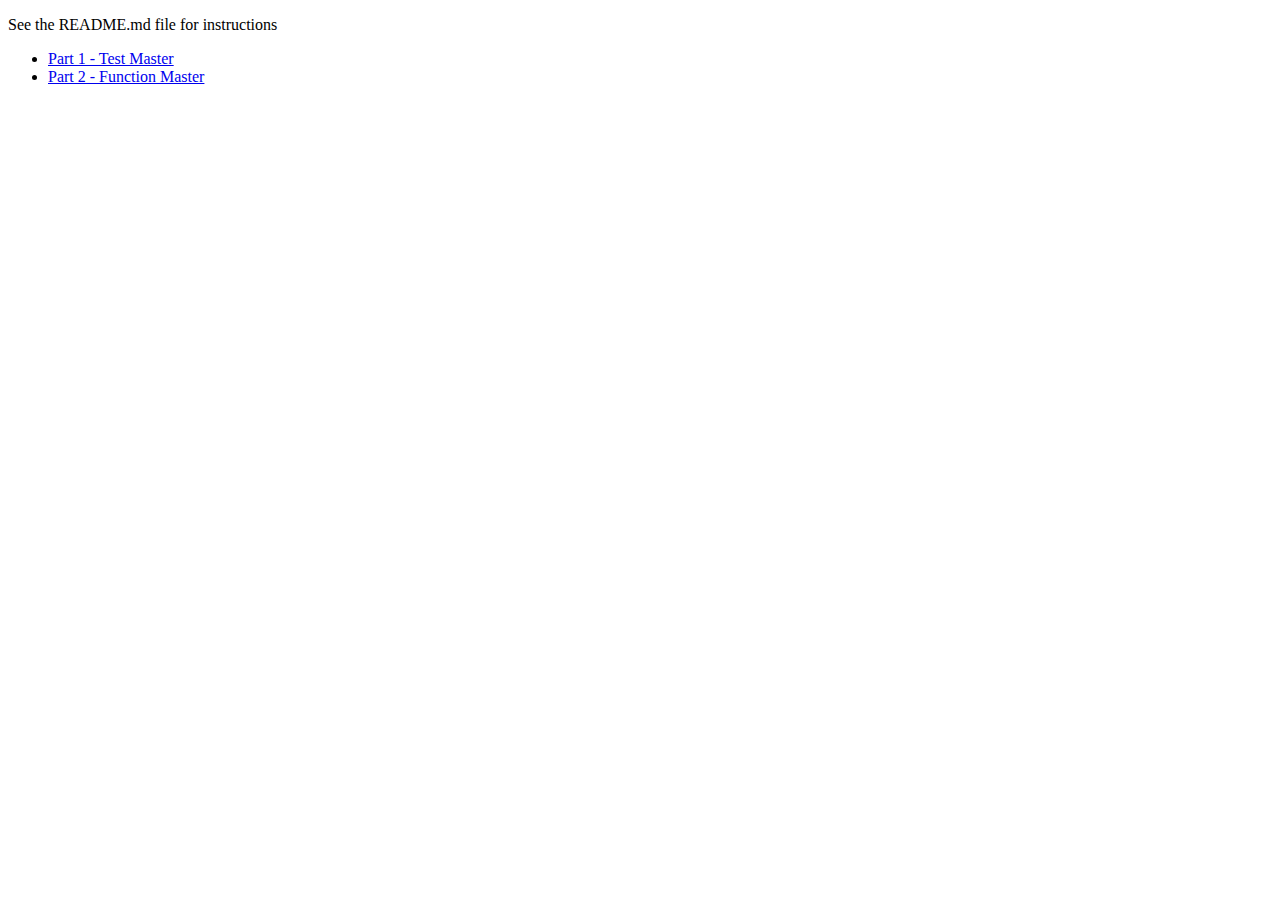
<file: projects/function-master/index.html>
<!doctype html>
<html>
    <head>
        <meta charset="utf-8">
        <title>Function Master</title>
        <meta name="description" content="Function Master: Learn to master the function">
    </head>
    <body>
        <div>
            <p>See the README.md file for instructions</p>
            <ul>
              <li><a href="test-master.html">Part 1 - Test Master</a></li>
              <li><a href="function-master.html">Part 2 - Function Master</a></li>
            </ul>
        </div>
    </body>
</html>
</file>
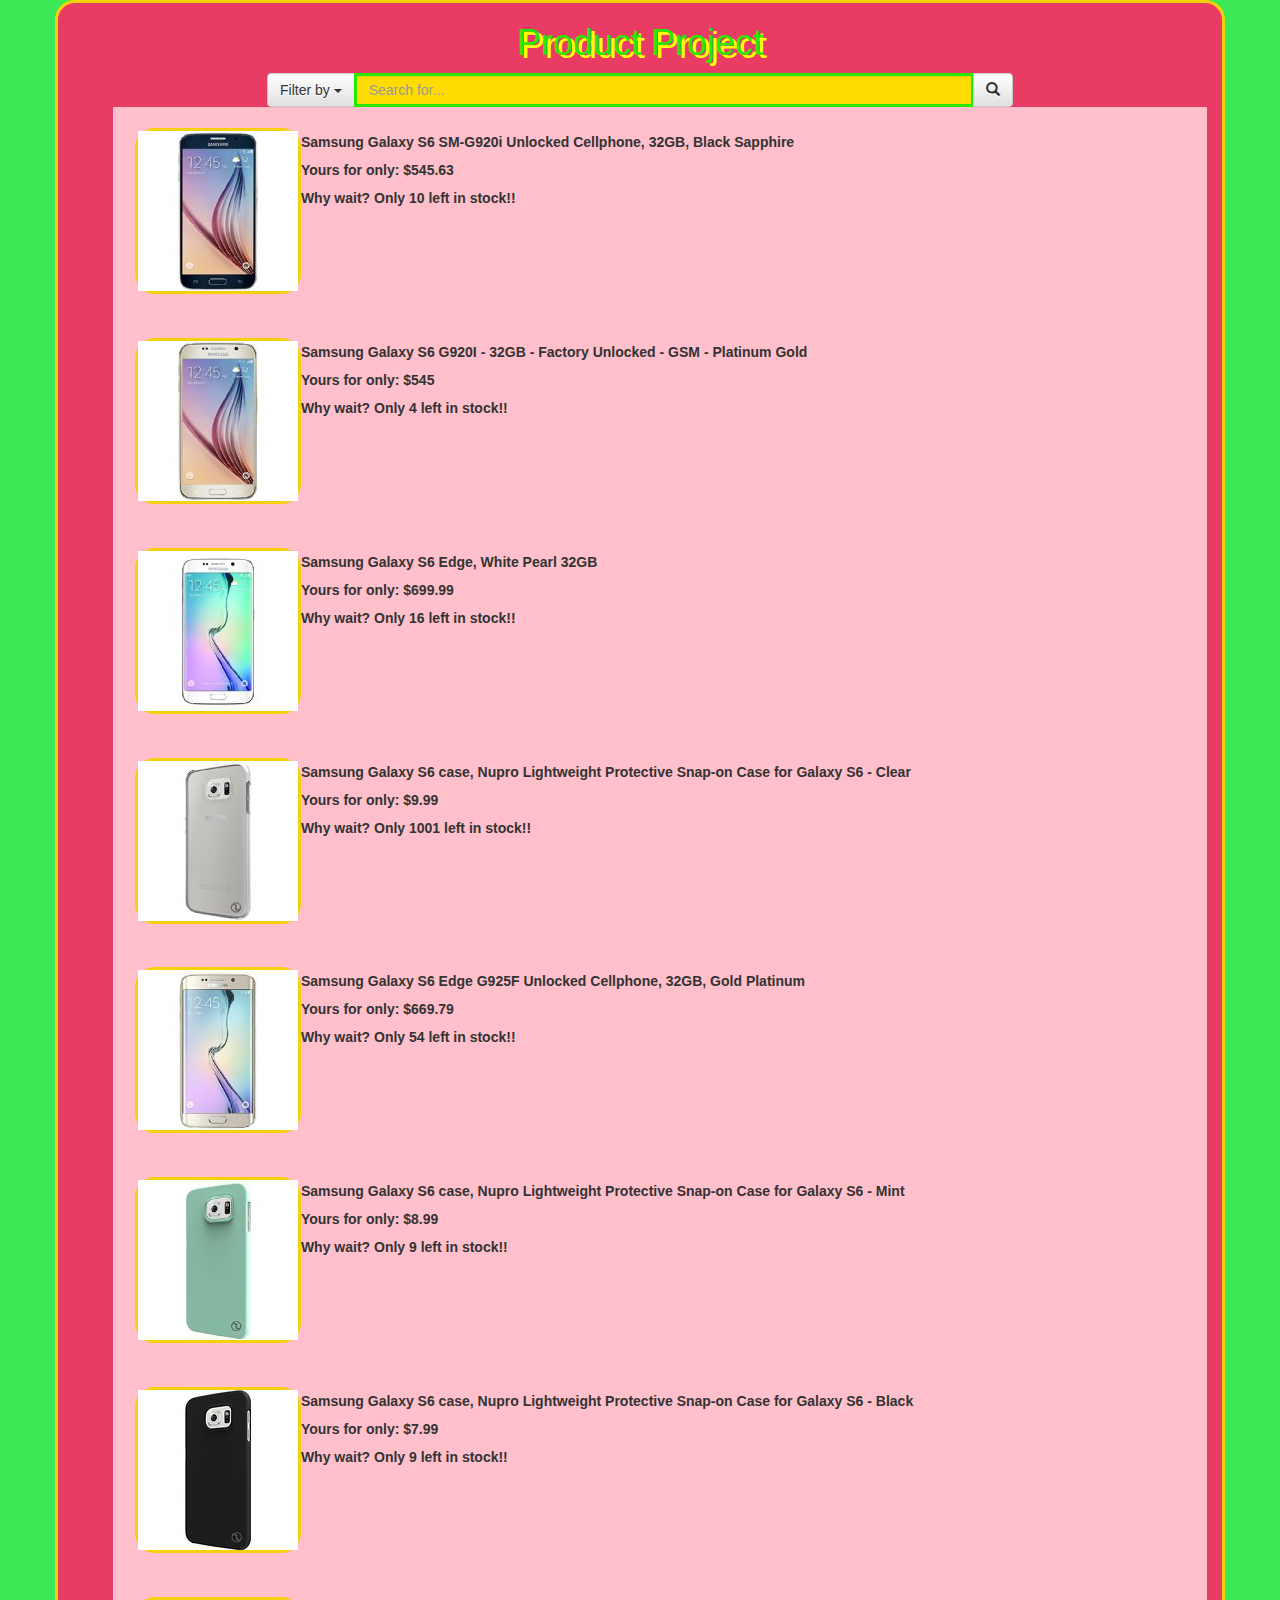
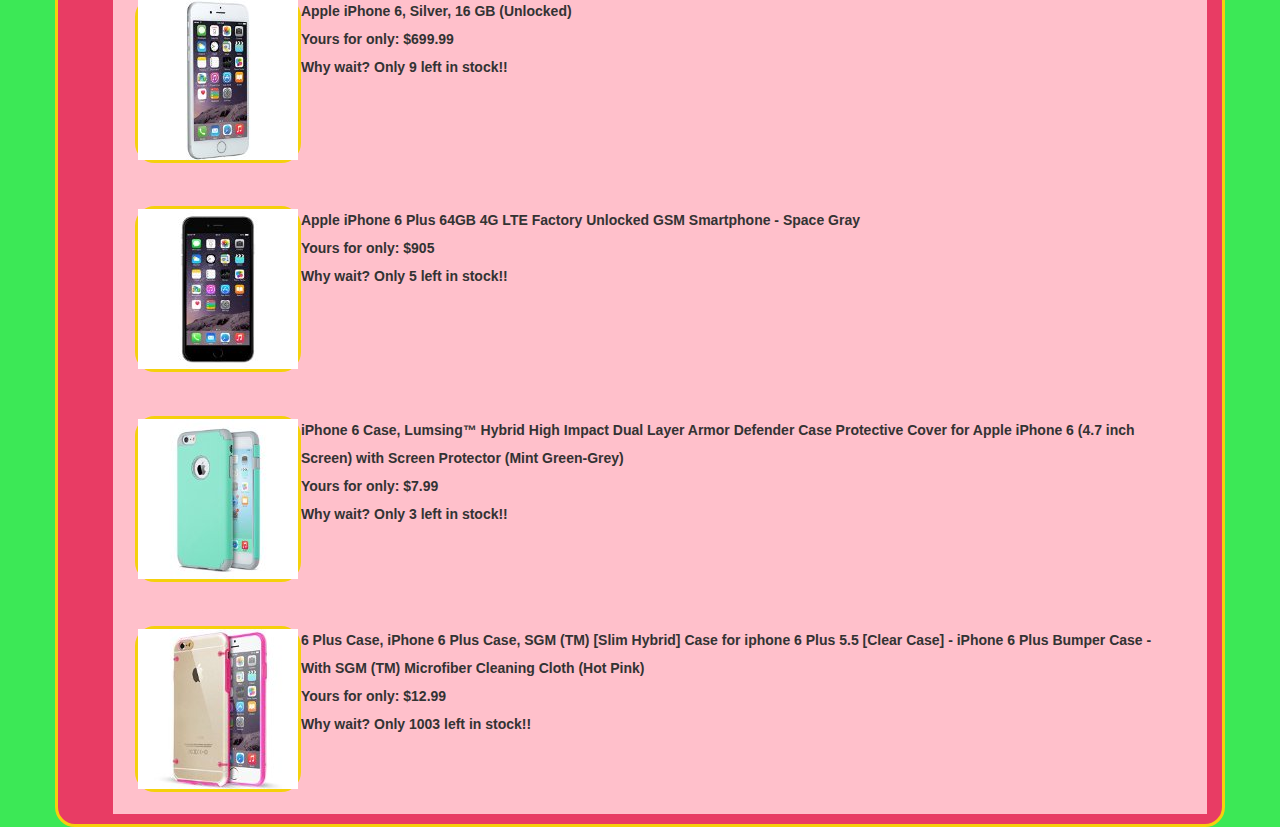
<file: projects/product-project/index.html>
<!DOCTYPE html>
<html>

<head>
    <script src="bower_components/lodash/lodash.min.js"></script>
    <script src="bower_components/jquery/dist/jquery.min.js"></script>
    <link rel="stylesheet" href="bower_components/bootstrap/dist/css/bootstrap.min.css">
    <link rel="stylesheet" href="bower_components/bootstrap/dist/css/bootstrap-theme.min.css">
    <script src="bower_components/bootstrap/dist/js/bootstrap.min.js"></script>
    <link rel="stylesheet" href="custom.css" type="text/css" />
    <script type="text/javascript" src="bower_components/notes/notes.js"></script>
    <script type="text/javascript" src="js/lib/spin.min.js"></script>
    <script type="text/javascript" src="js/view/pacifier.js"></script>
    <script type="text/javascript" src="js/products.js"></script>
    <title>Product Project</title>
</head>

<body>
    <div id="container" class="container">
        <nav>
            <h1>Product Project</h1>


            <div class="search-bar">
                <div class="row">
                    <div class="col-xs-8 col-xs-offset-2">
                        <div class="input-group">
                            <div class="input-group-btn search-panel">
                                <button type="button" class="btn btn-default dropdown-toggle" data-toggle="dropdown">
                        <span id="search_concept">Filter by</span> <span class="caret"></span>
                    </button>
                                <ul class="dropdown-menu" role="menu">

                                    <li class="divider"></li>

                                </ul>
                            </div>
                            <input type="hidden" name="search_param" value="all" id="search_param">
                            <input type="text" class="form-control" name="x" placeholder="Search for...">
                            <span class="input-group-btn">
                    <button class="btn btn-default" id="search-me-pls" type="button"><span class="glyphicon glyphicon-search"></span></button>
                            </span>
                        </div>
                    </div>
                </div>
            </div>

        </nav>
        <main>
            <!--products go here  -->




        </main>
    </div>
    <script>
        // $(function() {
        //     window.opspark.notes.show();
        // });
    </script>





</body>

</html>
</file>
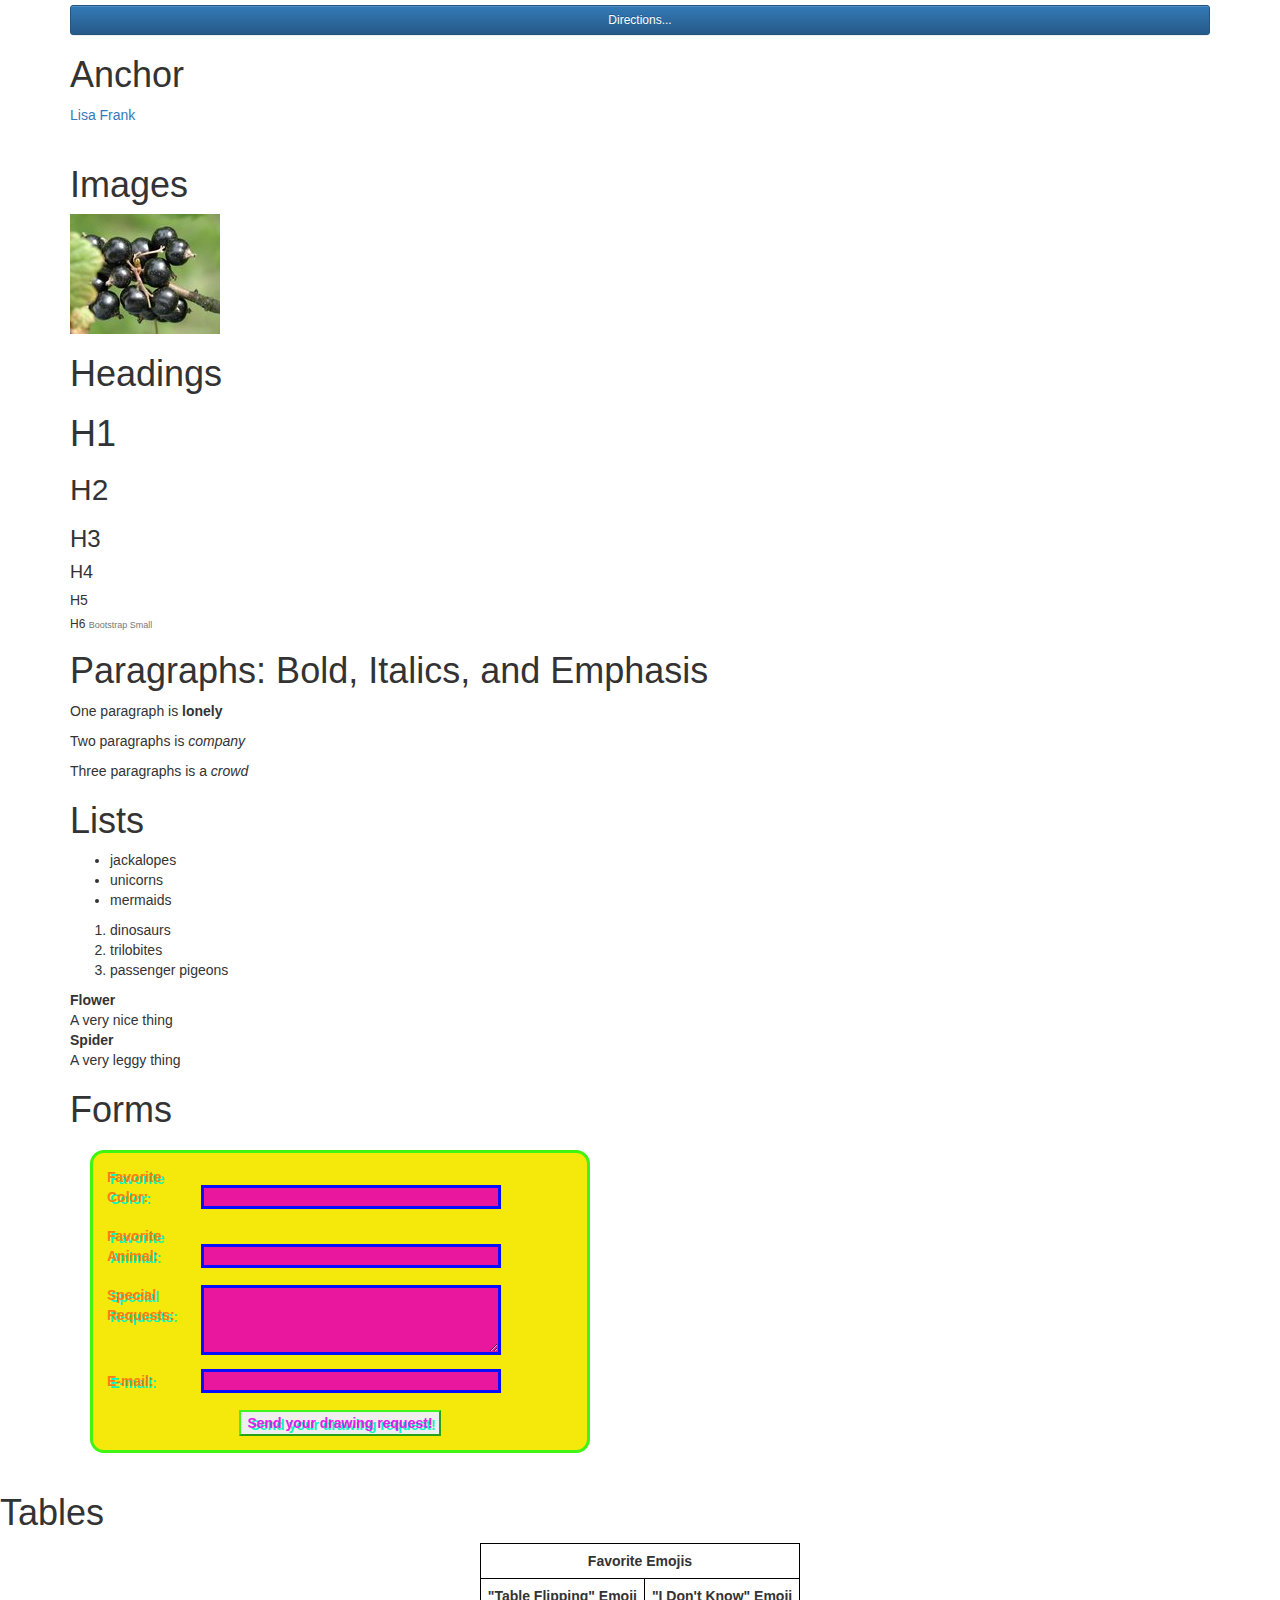
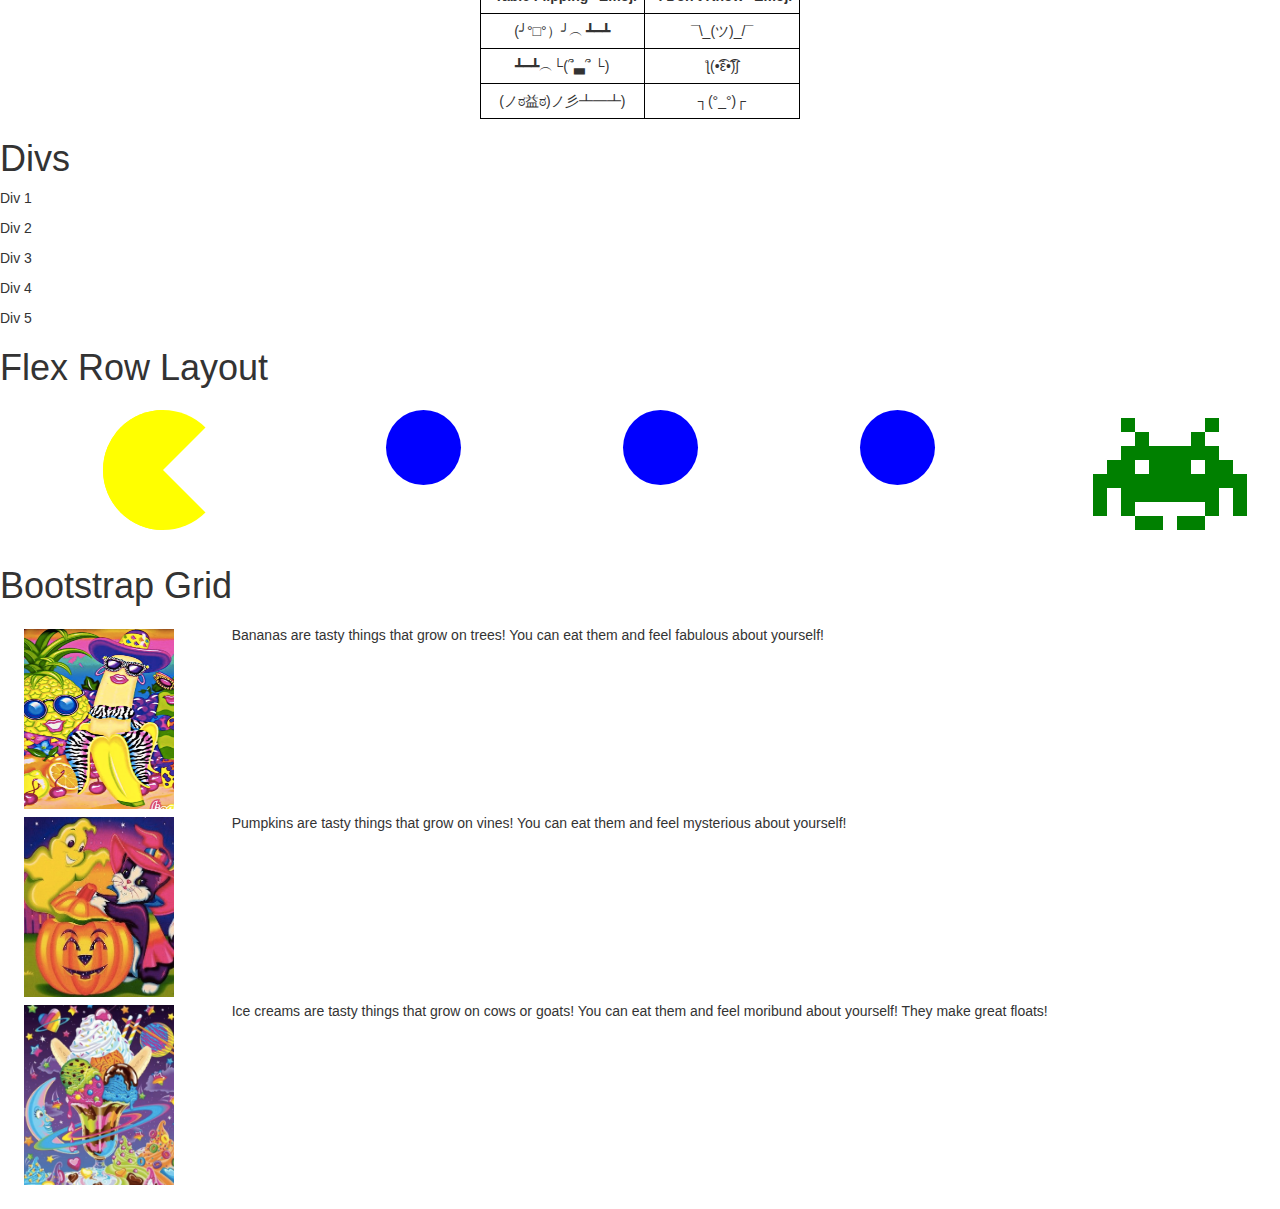
<file: projects/well-of-html/index.html>
<!DOCTYPE html>

<html>

<head>
    <meta charset="UTF-8">
    <script src="bower_components/jquery/dist/jquery.min.js"></script>
    <link rel="stylesheet" href="bower_components/bootstrap/dist/css/bootstrap.min.css">
    <link rel="stylesheet" href="bower_components/bootstrap/dist/css/bootstrap-theme.min.css">
    <link rel="stylesheet" href="css/custom.css" type="text/css" />
    <script src="bower_components/bootstrap/dist/js/bootstrap.min.js"></script>
    <script type="text/javascript" src="bower_components/notes/notes.js"></script>
    <title>A Well of HTML</title>
    <style type="text/css">

    </style>
</head>

<body>
    <div id="container" class="container">
        <!-- ALL YOUR MARKUP GOES BELOW HERE -->

        <!-- 0 Anchor (aka Hyperlink) -->
        <h1>Anchor</h1>
        <a href="https://en.wikipedia.org/wiki/Lisa_Frank">Lisa Frank</a>
        <br> <br>
        <!-- 1.0 Images   -->
        <h1>Images</h1>
        <img src="img/black-currant.jpg" />

        <!--1.1 Headings  -->

        <h1>Headings</h1>
        <h1>H1</h1>
        <h2>H2</h2>
        <h3>H3</h3>
        <h4>H4</h4>
        <h5>H5</h5>
        <h6>H6
            <small class="text-muted">Bootstrap Small</small>
        </h6>

        <!--1.2 Paragraphs  -->
        <!--1.3 Bold, Italics, and Emphasis  -->
        <h1>Paragraphs: Bold, Italics, and Emphasis</h1>
        <p>One paragraph is <b>lonely</b></p>

        <p>Two paragraphs is <i>company</i> </p>

        <p>Three paragraphs is a <em>crowd</em></p>

        <!-- 1.4 Lists -->
        <h1>Lists</h1>
        <ul>
            <li>jackalopes</li>
            <li>unicorns</li>
            <li>mermaids</li>
        </ul>

        <ol>
            <li>dinosaurs</li>
            <li>trilobites</li>
            <li>passenger pigeons</li>
        </ol>

            
        <dl>
            <dt>Flower</dt>
            <dd>A very nice thing</dd>
            <dt>Spider</dt>
            <dd>A very leggy thing</dd>
        </dl>

        <!-- 1.5 Forms -->
        <h1>Forms</h1>
        <form class="drawing-request-form">
            <div>
                <label for="color">Favorite Color:</label>
                <input type="text" id="color" />
            </div>
            <div>
                <label for="animal">Favorite Animal:</label>
                <input type="text" id="animal" />
            </div>
            <div>
                <label for="msg">Special Requests:</label>
                <textarea id="msg"></textarea>
            </div>
            <div>
                <label for="mail">E-mail:</label>
                <input type="email" id="mail" />
            </div>

            <div class="button">
                <button type="submit">Send your drawing request!</button>
            </div>
    </div>


    <!-- 1.6 Tables -->
            <h1>Tables</h1>

            <table>
                <thead>
                    <tr>

                        <th colspan="2">
                            <center>Favorite Emojis</center>
                        </th>
                    </tr>

                    <tr>
                        <th>"Table Flipping" Emoji</th>
                        <th>"I Don't Know" Emoji</th>
                    </tr>
                </thead>
                <tbody>
                    <tr>
                        <td>
                            <center>(╯°□°）╯︵ ┻━┻</center>
                        </td>
                        <td>
                            <center>¯\_(ツ)_/¯</center>
                        </td>
                    </tr>
                    <tr>
                        <td>
                            <center>┻━┻︵└(՞▃՞ └)</center>
                        </td>
                        <td>
                            <center> ƪ(•̃͡ε•̃͡)∫</center>
                        </td>
                    </tr>
                    <tr>
                        <td>
                            <center>(ノಠ益ಠ)ノ彡┻━┻)</center>
                        </td>
                        <td>
                            <center>┐(°_°)┌</center>
                        </td>
                    </tr>
                </tbody>
            </table>

             <!-- 1.7 Div -->
            <h1>Divs</h1>
             <div><p>Div 1</p></div>
             
             <div><p>Div 2</p></div>
             
             <div><p>Div 3</p></div>
             
             <div><p>Div 4</p></div>
             
             <div><p>Div 5</p></div>
 
             <!-- 1.8 Layout -->
            <h1>Flex Row Layout</h1>
             
            <div class="flex-row">
                <div id ="pacman"> </div>
                <div class = "dot"> </div>
                <div class = "dot"> </div>
                <div class = "dot"> </div>
                <div id = "ghost"> </div>
            </div>
            
            <!-- Bootstrap Grid -->
            <h1>Bootstrap Grid</h1>
        <div class="lisa-grid">
      <div class="row">
      <div class="col-md-2"><img src="img/banana.png" class="row-img" width="150" height="180" alt="Mr. Banana"></img>
      </div>
      <div class="col-md-10">Bananas are tasty things that grow on trees! You can eat them and feel fabulous about yourself!</div>
  </div>
  <div class="row">
      <div class="col-md-2"><img src="img/pumpkin.png" class="row-img" width="150" height="180" alt="Beheaded Pumpkin"></img>
      </div>
      <div class="col-md-10">Pumpkins are tasty things that grow on vines! You can eat them and feel mysterious about yourself!</div>
  </div>
  <div class="row">
      <div class="col-md-2"><img src="img/ice-cream.png" class="row-img" width="150" height="180" alt="Space Cream"></img>
      </div>
      <div class="col-md-10">Ice creams are tasty things that grow on cows or goats! You can eat them and feel moribund about yourself! They make great floats!</div>
  </div>
</div>

    <!-- ALL YOUR MARKUP GOES ABOVE HERE -->

    <script>
        $(function() {
            window.opspark.notes.show();
        });
    </script>
</body>

</html>
</file>
<file: projects/product-project/custom.css>
body {
    background-color: #3CE856;
}

#container {
    background-color: #E83C64;
    border: 3px solid #F5D00C;
    border-radius: 20px;
}

h1 {
    color: #28E800;
    text-align: center;
    text-shadow: 4px 3px yellow;
}

.li-product {
    padding: 2%;
    flex-grow: 1;
    flex-basis: 16%;
    display: flex;
    background-color: pink;
}

.product-thumb {
    border: 3px solid #F5D00C;
    border-radius: 20px;
}

search bar body {
    margin-top: 20px;
}

.search-bar {
    position: inherit;
}

.form-control {
    font: 1em sans-serif;
    /* To give the same size to all text field */
    width: 300px;
    -moz-box-sizing: border-box;
    box-sizing: border-box;
    /* To harmonize the look & feel of text field border */
    border: 3px solid #28E800;
    background-color: #FFDC00;
}

.dropdown-menu {
    background: linear-gradient(to bottom, #fcecf3 0%, #fd8998 45%, #fd8998 45%, #fba7b5 50%, #ff7d93 100%);
}


/* light box */

#light-box {
    position: fixed;
    height: 100%;
    width: 100%;
    background: rgba(0, 0, 0, 0.5);
    top: 0;
    left: 0;
    color: #fff;
}

.product-detail-text {
    background-color: white;
    color: black;
    height: 500px;
    float: left;
    width: 75%;
    padding: 3px;
    overflow: hidden;
    line-height: 250%;
    font-weight: bold;
}

.product-details {
    line-height: 200%;
    font-weight: bold;
}

.light-box-image {
    /*clear: both;*/
    display: inline-block;
    position: relative;
    padding-top: 19px;
    height: 519px;
    float: left;
    width: 25%;
    overflow: hidden;
}
</file>
<file: projects/well-of-html/css/custom.css>
.drawing-request-form {
    /* Just to center the form on the page, use: margin: 0 auto;*/
    margin: 20px;
    width: 500px;
    /* To see the outline of the form */
    padding: 1em;
    border: 3px solid #3FF511;
    border-radius: 1em;
    background-color: #F5E90C;
    color: #FF7D0C;
    text-shadow: 3px 2px #0CF5C2;
    font-weight: bold
}

.drawing-request-form div + div {
    margin-top: 1em;
   
}

.drawing-request-form label {
    /* To make sure that all labels have the same size and are properly aligned */
    display: inline-block;
    width: 90px;
     
}

.drawing-request-form input,
.drawing-request-form textarea {
    /* To make sure that all text fields have the same font settings
    By default, textareas have a monospace font */
    font: 1em sans-serif;
    /* To give the same size to all text field */
    width: 300px;
    -moz-box-sizing: border-box;
    box-sizing: border-box;
    /* To harmonize the look & feel of text field border */
    border: 3px solid #070EFF;
    background-color: #E8179E;
}

.drawing-request-form input:focus,
.drawing-request-form textarea:focus {
    /* To give a little highlight on active elements */
    border-color: #0CF5C2;
}

.drawing-request-form textarea {
    /* To properly align multiline text fields with their labels */
    vertical-align: top;
    /* To give enough room to type some text */
    height: 5em;
    /* To allow users to resize any textarea vertically
    It does not work on every browsers */
    resize: vertical;
}

.drawing-request-form button {
    
    border-color: #3EF520;
    color: #E120E8;
    text-shadow: 3px 2px #0CF5C2;
    display: block;
    margin: 0 auto;
    
}


table {
   
    margin: 0 auto;
    border: 1px solid black;
}

table,
th,
td {
    padding: 7px;
    border: 1px solid black;
}


 .flex-row {
    display: flex;
    flex-direction: row;
    justify-content: space-around;
    margin: 20px;
    padding: 2px;
}

#pacman {
  width: 0px;
  height: 0px;
  border-right: 60px solid transparent;
  border-top: 60px solid yellow;
  border-left: 60px solid yellow;
  border-bottom: 60px solid yellow;
  border-top-left-radius: 60px;
  border-top-right-radius: 60px;
  border-bottom-left-radius: 60px;
  border-bottom-right-radius: 60px;
}



.dot {
	width: 75px;
	height: 75px;
	background: blue;
	-moz-border-radius: 25px;
	-webkit-border-radius: 25px;
	border-radius: 50px;
}

#ghost{

  box-shadow:
    0 0 0 1em green,
    0 1em 0 1em green,
    -2.5em 1.5em 0 .5em green,
    2.5em 1.5em 0 .5em green,
    -3em -3em 0 0 green,
    3em -3em 0 0 green,
    -2em -2em 0 0 green,
    2em -2em 0 0 green,
    -3em -1em 0 0 green,
    -2em -1em 0 0 green,
    2em -1em 0 0 green,
    3em -1em 0 0 green,
    -4em 0 0 0 green,
    -3em 0 0 0 green,
    3em 0 0 0 green,
    4em 0 0 0 green,
    -5em 1em 0 0 green,
    -4em 1em 0 0 green,
    4em 1em 0 0 green,
    5em 1em 0 0 green,
    -5em 2em 0 0 green,
    5em 2em 0 0 green,
    -5em 3em 0 0 green,
    -3em 3em 0 0 green,
    3em 3em 0 0 green,
    5em 3em 0 0 green,
    -2em 4em 0 0 green,
    -1em 4em 0 0 green,
    1em 4em 0 0 green,
    2em 4em 0 0 green;

    background: green;
    width: 1em;
    height: 1em;
    overflow: hidden;

    margin: 50px 0 70px 65px;
  }


.lisa-grid {
    margin: 20px;
}

.row-img {
    margin: 4px  ;
}
</file>
